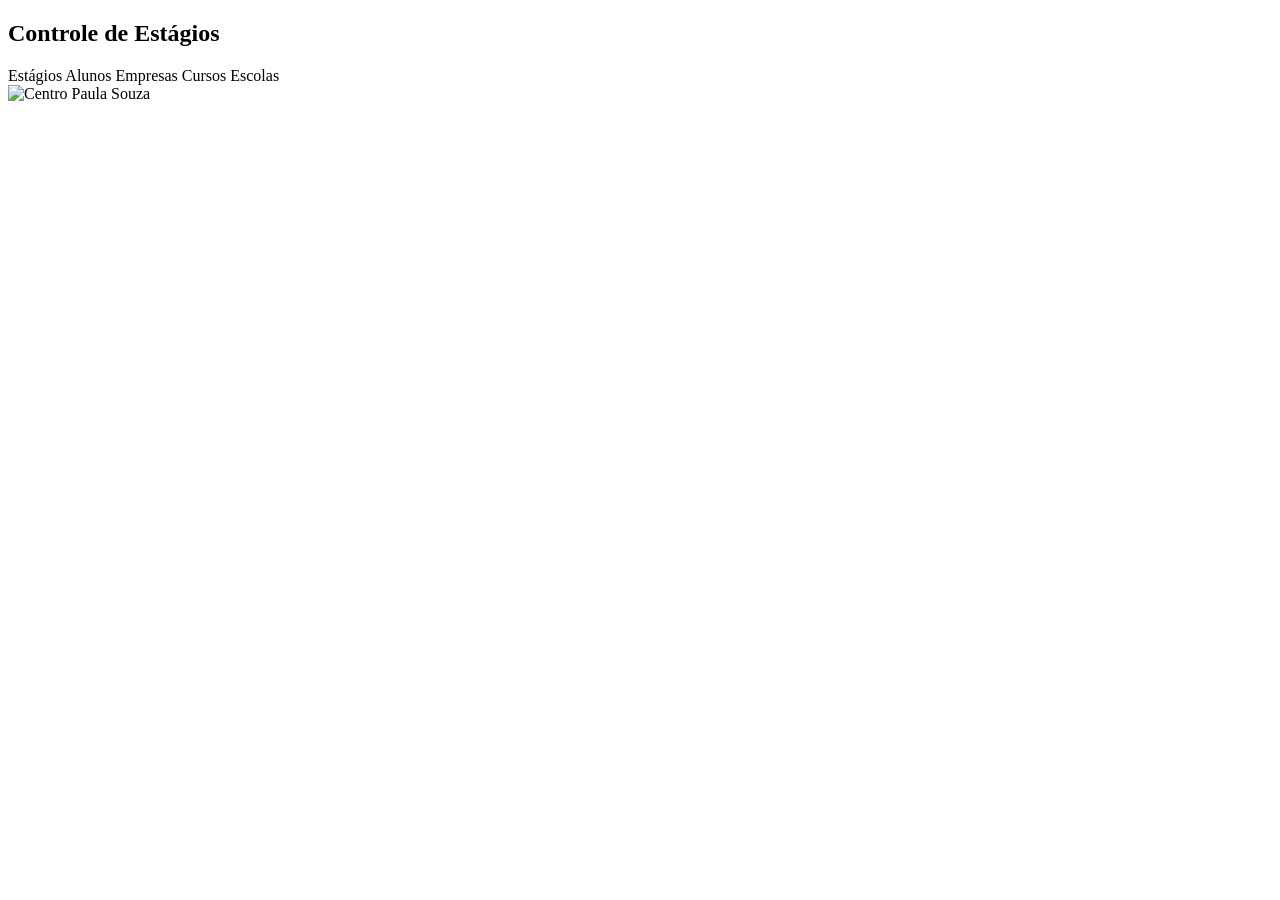
<file: src/main/resources/templates/index.html>
<!DOCTYPE html>
<html lang="pt-br" xmlns:th="http://www.thymeleaf.org">
<head th:replace="~{fragmentos/head :: head('Início')}"></head>
<body>
	<header th:replace="~{fragmentos/header :: header(activePage='home')}"></header>

	<div class="container mt-5 text-center">

		<h2 class="mb-4">Controle de Estágios</h2>

		<!-- Botões do protótipo -->
		<div class="d-flex justify-content-center flex-wrap gap-3 home-botoes">
			<a class="btn btn-outline-dark btn-lg" th:href="@{/contrato}">Estágios</a>
			<a class="btn btn-outline-dark btn-lg" th:href="@{/aluno}">Alunos</a>
			<a class="btn btn-outline-dark btn-lg" th:href="@{/empresa}">Empresas</a>
			<a class="btn btn-outline-dark btn-lg" th:href="@{/curso}">Cursos</a>
			<a class="btn btn-outline-dark btn-lg" th:href="@{/escola}">Escolas</a>
		</div>

		<!-- Logo -->
		<img th:src="@{/images/images.png}" alt="Centro Paula Souza"
			class="img-fluid mt-5" style="max-width: 260px;">
	</div>

	<div th:replace="~{fragmentos/footer :: footer}"></div>
</body>
</html>
</file>
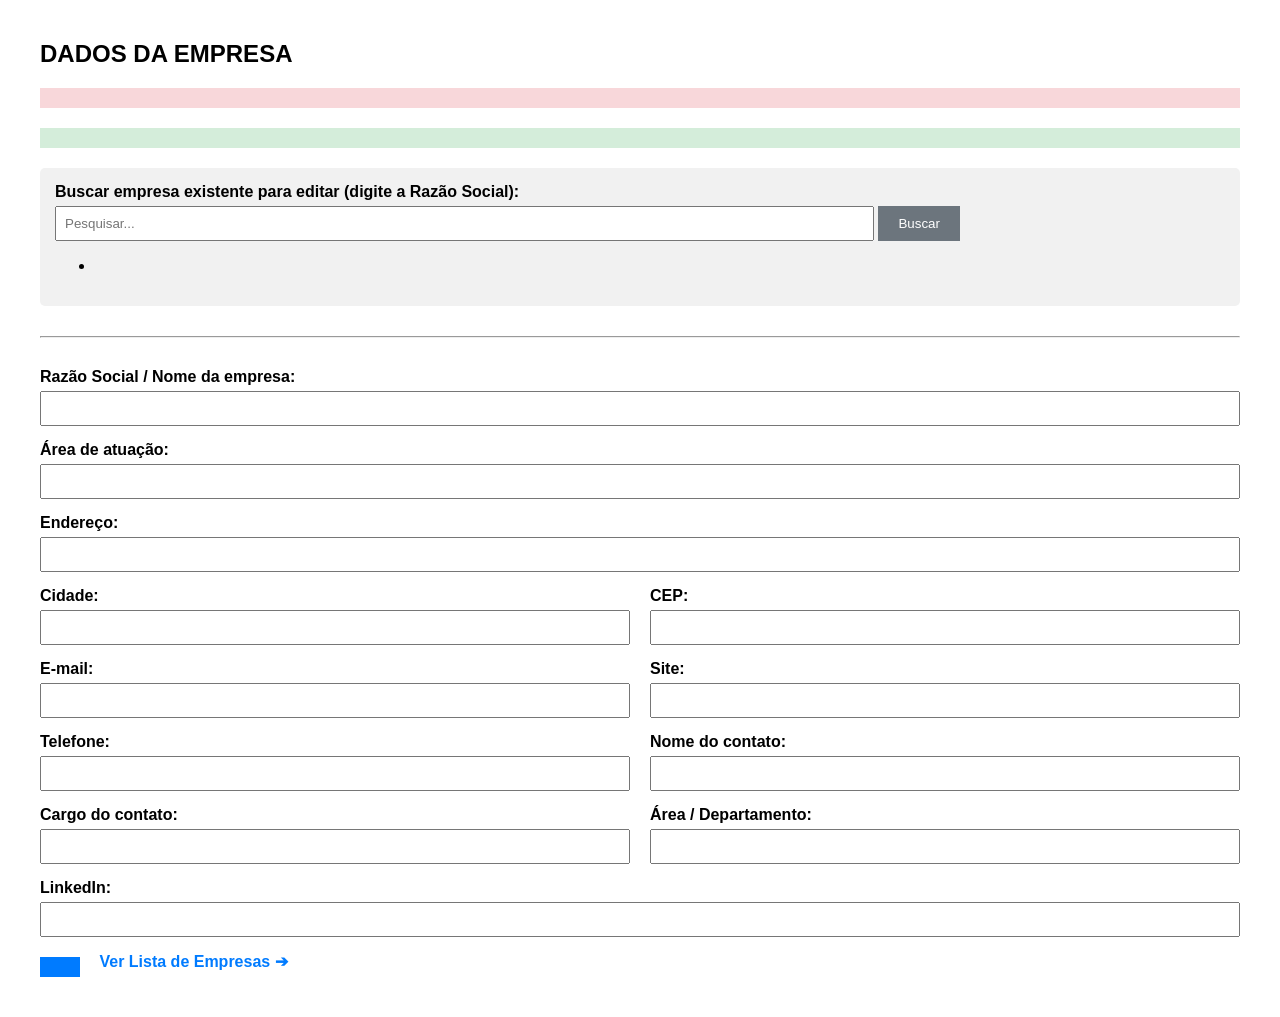
<file: form-estagio-main/target/classes/templates/empresa/formulario.html>
<!DOCTYPE html>
<html xmlns:th="http://www.thymeleaf.org">
<head>
    <meta charset="UTF-8">
    <title>Formulário de Empresa</title>
    <style>
        body { font-family: Arial, sans-serif; margin: 40px; }
        .form-group { margin-bottom: 15px; }
        label { display: block; font-weight: bold; }
        input[type="text"] { width: 100%; padding: 8px; margin-top: 5px; box-sizing: border-box; }
        button { padding: 10px 20px; background-color: #007bff; color: white; border: none; cursor: pointer; }
        .alert { padding: 10px; margin-bottom: 20px; font-weight: bold; }
        .alert-success { background-color: #d4edda; color: #155724; }
        .alert-danger { background-color: #f8d7da; color: #721c24; }
        .search-box { background: #f1f1f1; padding: 15px; margin-bottom: 20px; border-radius: 5px; }
    </style>
</head>
<body>
    <h2>DADOS DA EMPRESA</h2>

    <!-- Mensagens de Sucesso ou Erro -->
    <div th:if="${error}" class="alert alert-danger" th:text="${error}"></div>
    <div th:if="${message}" class="alert alert-success" th:text="${message}"></div>

    <!-- Mini sistema de busca (exigência da professora) -->
    <div class="search-box">
        <form th:action="@{/empresa/formulario}" method="get">
            <label>Buscar empresa existente para editar (digite a Razão Social):</label>
            <input type="text" name="termo" th:value="${termo}" placeholder="Pesquisar..." style="width: 70%; display: inline-block;"/>
            <button type="submit" style="background-color: #6c757d;">Buscar</button>
        </form>
        
        <ul th:if="${resultados != null}">
            <li th:each="res : ${resultados}">
                <a th:href="@{/empresa/formulario/{id}(id=${res.id})}" th:text="${res.razaoSocial} + ' - ' + ${res.cidade}"></a>
            </li>
        </ul>
    </div>

    <hr style="margin: 30px 0;">

    <!-- Formulário dinâmico (Salva ou Atualiza) -->
    <form th:action="${empresa.id == null ? '/empresa/salvar' : '/empresa/atualizar'}" th:object="${empresa}" method="post">
        <!-- O ID fica escondido, o sistema precisa dele para saber quem atualizar -->
        <input type="hidden" th:field="*{id}" />
        
        <div class="form-group"><label>Razão Social / Nome da empresa:</label>
            <input type="text" th:field="*{razaoSocial}" required />
            <!-- Mostra o erro do DTO aqui se a razão social for duplicada -->
            <span th:if="${#fields.hasErrors('razaoSocial')}" th:errors="*{razaoSocial}" style="color:red;"></span>
        </div>
        
        <div class="form-group"><label>Área de atuação:</label><input type="text" th:field="*{areaAtuacao}" /></div>
        <div class="form-group"><label>Endereço:</label><input type="text" th:field="*{endereco}" /></div>
        
        <div class="form-group" style="display: flex; gap: 20px;">
            <div style="flex: 1;"><label>Cidade:</label><input type="text" th:field="*{cidade}" /></div>
            <div style="flex: 1;"><label>CEP:</label><input type="text" th:field="*{cep}" /></div>
        </div>
        
        <div class="form-group" style="display: flex; gap: 20px;">
            <div style="flex: 1;"><label>E-mail:</label><input type="text" th:field="*{email}" /></div>
            <div style="flex: 1;"><label>Site:</label><input type="text" th:field="*{site}" /></div>
        </div>
        
        <div class="form-group" style="display: flex; gap: 20px;">
            <div style="flex: 1;"><label>Telefone:</label><input type="text" th:field="*{telefone}" /></div>
            <div style="flex: 1;"><label>Nome do contato:</label><input type="text" th:field="*{nomeContato}" /></div>
        </div>
        
        <div class="form-group" style="display: flex; gap: 20px;">
            <div style="flex: 1;"><label>Cargo do contato:</label><input type="text" th:field="*{cargoContrato}" /></div>
            <div style="flex: 1;"><label>Área / Departamento:</label><input type="text" th:field="*{areaDepartamento}" /></div>
        </div>
        
        <div class="form-group"><label>LinkedIn:</label><input type="text" th:field="*{linkedin}" /></div>
        
        <button type="submit" th:text="${empresa.id == null ? 'Salvar Empresa' : 'Atualizar Empresa'}"></button>
        <a th:href="@{/empresa}" style="margin-left: 15px; color: #007bff; text-decoration: none; font-weight: bold;">Ver Lista de Empresas ➔</a>
    </form>
</body>
</html>
</file>
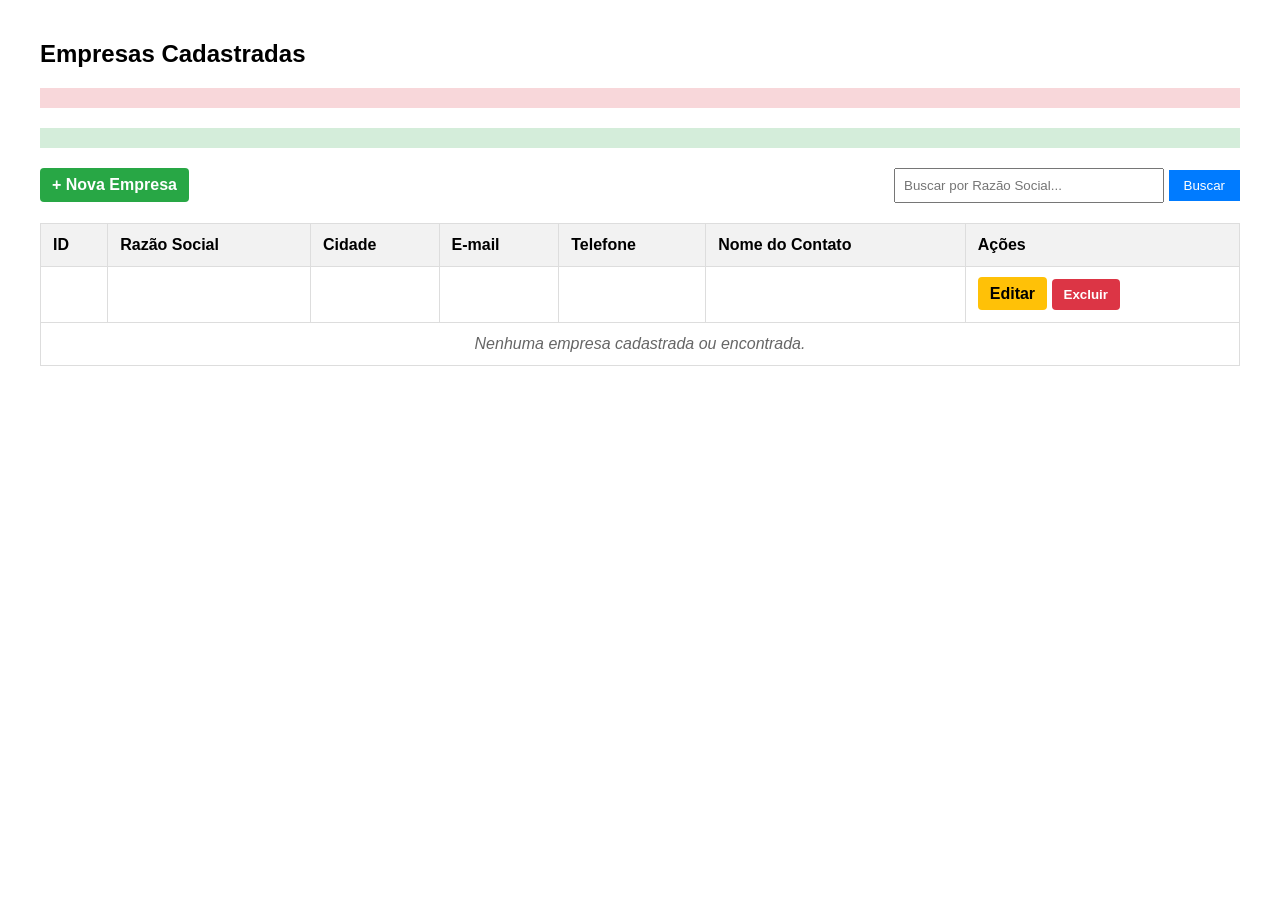
<file: form-estagio-main/target/classes/templates/empresa/listagem.html>
<!DOCTYPE html>
<html xmlns:th="http://www.thymeleaf.org">
<head>
    <meta charset="UTF-8">
    <title>Lista de Empresas</title>
    <style>
        body { font-family: Arial, sans-serif; margin: 40px; }
        table { width: 100%; border-collapse: collapse; margin-top: 20px; }
        th, td { border: 1px solid #ddd; padding: 12px; text-align: left; }
        th { background-color: #f2f2f2; }
        .btn { padding: 8px 12px; text-decoration: none; border-radius: 4px; border: none; cursor: pointer; color: white;}
        .btn-new { background-color: #28a745; display: inline-block; font-weight: bold;}
        .btn-edit { background-color: #ffc107; color: black; font-weight: bold;}
        .btn-delete { background-color: #dc3545; font-weight: bold;}
        .alert { padding: 10px; margin-bottom: 20px; font-weight: bold;}
        .alert-success { background-color: #d4edda; color: #155724; }
        .alert-danger { background-color: #f8d7da; color: #721c24; }
    </style>
</head>
<body>
    <h2>Empresas Cadastradas</h2>

    <div th:if="${error}" class="alert alert-danger" th:text="${error}"></div>
    <div th:if="${message}" class="alert alert-success" th:text="${message}"></div>

    <div style="margin-bottom: 20px; display: flex; justify-content: space-between; align-items: center;">
        <a th:href="@{/empresa/formulario}" class="btn btn-new">+ Nova Empresa</a>
        
        <form th:action="@{/empresa}" method="get">
            <input type="text" name="keyword" th:value="${keyword}" placeholder="Buscar por Razão Social..." style="padding: 8px; width: 250px;"/>
            <button type="submit" style="padding: 8px 15px; background-color: #007bff; color: white; border: none;">Buscar</button>
        </form>
    </div>

    <table>
        <thead>
            <tr>
                <th>ID</th>
                <th>Razão Social</th>
                <th>Cidade</th>
                <th>E-mail</th>
                <th>Telefone</th>
                <th>Nome do Contato</th>
                <th>Ações</th>
            </tr>
        </thead>
        <tbody>
            <!-- Este loop 'each' constrói uma linha na tabela para cada empresa do banco -->
            <tr th:each="emp : ${lista}">
                <td th:text="${emp.id}"></td>
                <td th:text="${emp.razaoSocial}"></td>
                <td th:text="${emp.cidade}"></td>
                <td th:text="${emp.email}"></td>
                <td th:text="${emp.telefone}"></td>
                <td th:text="${emp.nomeContato}"></td>
                <td>
                    <a th:href="@{/empresa/formulario/{id}(id=${emp.id})}" class="btn btn-edit">Editar</a>
                    
                    <!-- Excluir precisa de um form (POST) por segurança -->
                    <form th:action="@{/empresa/delete/{id}(id=${emp.id})}" method="post" style="display:inline;" onsubmit="return confirm('Tem certeza que deseja apagar esta empresa permanentemente?');">
                        <button type="submit" class="btn btn-delete">Excluir</button>
                    </form>
                </td>
            </tr>
            <tr th:if="${#lists.isEmpty(lista)}">
                <td colspan="7" style="text-align: center; color: #666; font-style: italic;">Nenhuma empresa cadastrada ou encontrada.</td>
            </tr>
        </tbody>
    </table>
</body>
</html>
</file>
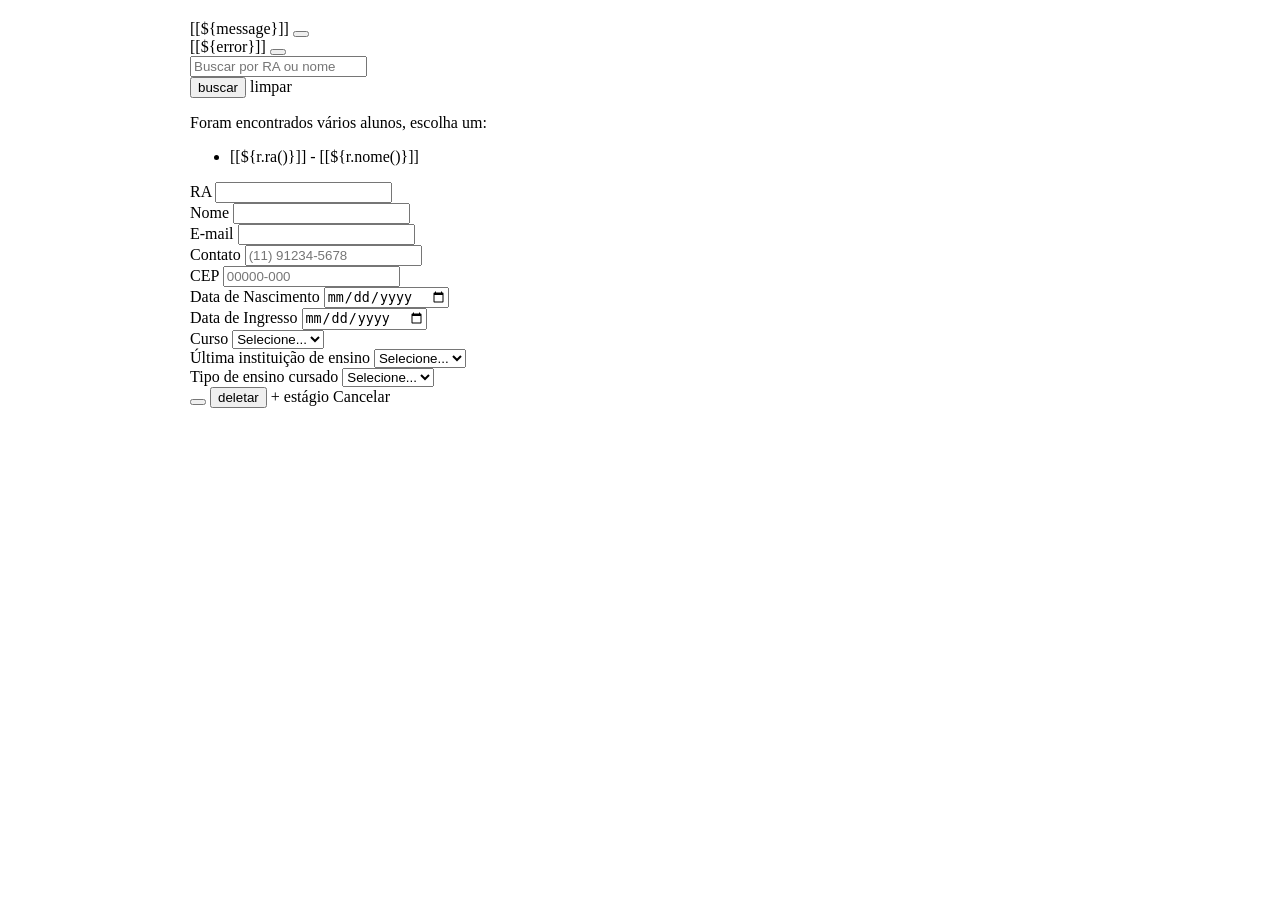
<file: src/main/resources/templates/aluno/formulario.html>
<!DOCTYPE html>
<html lang="pt-br" xmlns:th="http://www.thymeleaf.org">
<head th:replace="~{fragmentos/head :: head('Manter Aluno')}"></head>
<body>
	<header th:replace="~{fragmentos/header :: header(activePage='aluno')}"></header>

	<div class="container-fluid" style="max-width: 900px; margin: 0 auto;">
		<h2 class="text-center mt-3"
			th:text="${edicao} ? 'Editar Aluno' : 'Cadastrar Novo Aluno'"></h2>

		<div th:if="${message != null}" class="alert alert-success alert-dismissible fade show text-center" role="alert">
			[[${message}]]
			<button type="button" class="btn-close" data-bs-dismiss="alert" aria-label="Close"></button>
		</div>
		<div th:if="${error != null}" class="alert alert-danger alert-dismissible fade show text-center" role="alert">
			[[${error}]]
			<button type="button" class="btn-close" data-bs-dismiss="alert" aria-label="Close"></button>
		</div>

		<form th:action="@{/aluno/formulario}" method="get" class="row g-2 mb-4">
			<div class="col-md-8">
				<input type="search" name="termo" th:value="${termo}" class="form-control" placeholder="Buscar por RA ou nome">
			</div>
			<div class="col-md-4">
				<button type="submit" class="btn btn-secondary">buscar</button>
				<a th:href="@{/aluno/formulario}" class="btn btn-info">limpar</a>
			</div>
		</form>

		<div th:if="${resultados != null}" class="mb-4">
			<p class="mb-1">Foram encontrados vários alunos, escolha um:</p>
			<ul class="list-group">
				<li class="list-group-item" th:each="r : ${resultados}">
					<a th:href="@{'/aluno/formulario/' + ${r.id()}}">[[${r.ra()}]] - [[${r.nome()}]]</a>
				</li>
			</ul>
		</div>

		<form th:object="${aluno}" th:action="${edicao} ? @{/aluno/atualizar} : @{/aluno/salvar}"
			method="post" enctype="application/x-www-form-urlencoded">
			<input th:if="${edicao}" type="hidden" th:field="*{id}" />

			<div th:if="${#fields.hasGlobalErrors()}" class="alert alert-danger" th:errors="*{global}"></div>

			<div class="row g-3 mb-3">
				<div class="col-md-4">
					<label for="ra" class="form-label">RA</label>
					<input type="text" class="form-control" id="ra" th:field="*{ra}" th:errorclass="is-invalid">
					<div class="invalid-feedback" th:errors="*{ra}"></div>
				</div>
				<div class="col-md-8">
					<label for="nome" class="form-label">Nome</label>
					<input type="text" class="form-control" id="nome" th:field="*{nome}" th:errorclass="is-invalid">
					<div class="invalid-feedback" th:errors="*{nome}"></div>
				</div>
			</div>

			<!-- E-mail e contato: UMA vez, DENTRO do form -->
			<div class="row g-3 mb-3">
				<div class="col-md-8">
					<label for="email" class="form-label">E-mail</label>
					<input type="email" class="form-control" id="email" th:field="*{email}" th:errorclass="is-invalid">
					<div class="invalid-feedback" th:errors="*{email}"></div>
				</div>
				<div class="col-md-4">
					<label for="contato" class="form-label">Contato</label>
					<input type="text" class="form-control" id="contato" th:field="*{contato}"
						placeholder="(11) 91234-5678" th:errorclass="is-invalid">
					<div class="invalid-feedback" th:errors="*{contato}"></div>
				</div>
			</div>

			<div class="row g-3 mb-3">
				<div class="col-md-4">
					<label for="cep" class="form-label">CEP</label>
					<input type="text" class="form-control" id="cep" th:field="*{cep}" placeholder="00000-000" th:errorclass="is-invalid">
					<div class="invalid-feedback" th:errors="*{cep}"></div>
				</div>
				<div class="col-md-4">
					<label for="dataNascimento" class="form-label">Data de Nascimento</label>
					<input type="date" class="form-control" id="dataNascimento" th:field="*{dataNascimento}" th:errorclass="is-invalid">
					<div class="invalid-feedback" th:errors="*{dataNascimento}"></div>
				</div>
				<div class="col-md-4">
					<label for="dataIngresso" class="form-label">Data de Ingresso</label>
					<input type="date" class="form-control" id="dataIngresso" th:field="*{dataIngresso}" th:errorclass="is-invalid">
					<div class="invalid-feedback" th:errors="*{dataIngresso}"></div>
				</div>
			</div>

			<div class="row g-3 mb-3">
				<div class="col-md-12">
					<label for="idCurso" class="form-label">Curso</label>
					<select class="form-select" id="idCurso" th:field="*{idCurso}" th:errorclass="is-invalid">
						<option value="">Selecione...</option>
						<option th:each="c : ${cursos}" th:value="${c.id()}" th:text="${c.nome()}"></option>
					</select>
					<div class="invalid-feedback" th:errors="*{idCurso}"></div>
				</div>
			</div>

			<div class="row g-3 mb-4">
				<div class="col-md-6">
					<label for="idEscola" class="form-label">Última instituição de ensino</label>
					<select class="form-select" id="idEscola" th:field="*{idEscola}" th:errorclass="is-invalid">
						<option value="">Selecione...</option>
						<option th:each="e : ${escolas}" th:value="${e.id()}" th:text="${e.nome()}"></option>
					</select>
					<div class="invalid-feedback" th:errors="*{idEscola}"></div>
				</div>
				<div class="col-md-6">
					<label for="tipoEnsino" class="form-label">Tipo de ensino cursado</label>
					<select class="form-select" id="tipoEnsino" th:field="*{tipoEnsino}" th:errorclass="is-invalid">
						<option value="">Selecione...</option>
						<option th:each="t : ${tiposEnsino}" th:value="${t}" th:text="${t.descricao}"></option>
					</select>
					<div class="invalid-feedback" th:errors="*{tipoEnsino}"></div>
				</div>
			</div>

			<div class="text-center">
				<button type="submit" class="btn btn-primary me-2" th:text="${edicao} ? 'atualizar' : 'salvar'"></button>
				<button type="submit" th:if="${edicao}"
					th:formaction="@{/aluno/delete/{id}(id=*{id})}"
					onclick="return confirm('Deseja realmente excluir este aluno?')"
					class="btn btn-danger me-2">deletar</button>
				<a th:if="${edicao}" th:href="@{/contrato/formulario}" class="btn btn-outline-secondary me-2">+ estágio</a>
				<a th:href="@{/aluno}" class="btn btn-secondary">Cancelar</a>
			</div>
		</form>
	</div>

	<div th:replace="~{fragmentos/footer :: footer}"></div>
</body>
</html>
</file>
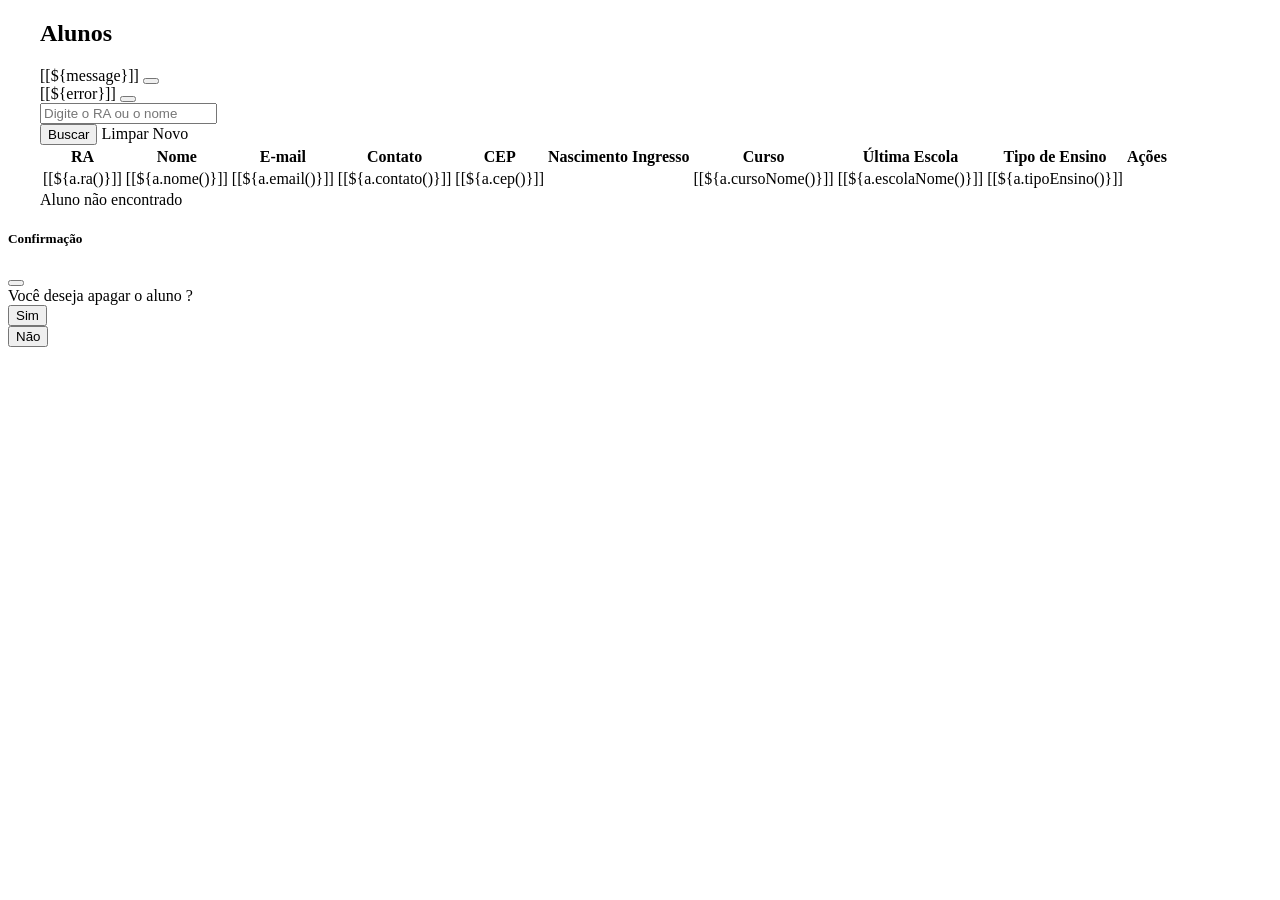
<file: src/main/resources/templates/aluno/listagem.html>
<!DOCTYPE html>
<html lang="pt-br" xmlns:th="http://www.thymeleaf.org">
<head th:replace="~{fragmentos/head :: head('Listagem Alunos')}"></head>
<body>
	<header th:replace="~{fragmentos/header :: header(activePage='aluno')}"></header>

	<div class="container-fluid" style="max-width: 1200px; margin: 0 auto;">
		<h2 class="text-center mt-3">Alunos</h2>

		<div th:if="${message != null}" class="alert alert-success alert-dismissible fade show text-center" role="alert">
			[[${message}]]
			<button type="button" class="btn-close" data-bs-dismiss="alert" aria-label="Close"></button>
		</div>
		<div th:if="${error != null}" class="alert alert-danger alert-dismissible fade show text-center" role="alert">
			[[${error}]]
			<button type="button" class="btn-close" data-bs-dismiss="alert" aria-label="Close"></button>
		</div>

		<!-- Busca -->
		<div class="my-3">
			<form th:action="@{/aluno}">
				<div class="row g-2">
					<div class="col-md-6">
						<input id="keyword" type="search" name="keyword" th:value="${keyword}" required
							class="form-control" placeholder="Digite o RA ou o nome">
					</div>
					<div class="col-md-6">
						<button type="submit" class="btn btn-secondary">Buscar</button>
						<a th:href="@{/aluno}" class="btn btn-info">Limpar</a>
						<a th:href="@{/aluno/formulario}" class="btn btn-primary">Novo</a>
					</div>
				</div>
			</form>
		</div>

		<!-- Tabela -->
		<div th:if="${lista.size() > 0}" class="table-responsive">
			<table class="table table-hover">
				<thead class="table-light">
					<tr>
						<th scope="col">RA</th>
						<th scope="col">Nome</th>
						<th scope="col">E-mail</th>
						<th scope="col">Contato</th>
						<th scope="col">CEP</th>
						<th scope="col">Nascimento</th>
						<th scope="col">Ingresso</th>
						<th scope="col">Curso</th>
						<th scope="col">Última Escola</th>
						<th scope="col">Tipo de Ensino</th>
						<th scope="col">Ações</th>
					</tr>
				</thead>
				<tbody>
					<tr th:each="a : ${lista}">
						<td>[[${a.ra()}]]</td>
						<td>[[${a.nome()}]]</td>
						<td>[[${a.email()}]]</td>
						<td>[[${a.contato()}]]</td>
						<td>[[${a.cep()}]]</td>
						<td th:text="${#temporals.format(a.dataNascimento(), 'dd/MM/yyyy')}"></td>
						<td th:text="${#temporals.format(a.dataIngresso(), 'dd/MM/yyyy')}"></td>
						<td>[[${a.cursoNome()}]]</td>
						<td>[[${a.escolaNome()}]]</td>
						<td>[[${a.tipoEnsino()}]]</td>
						<td>
							<a th:href="@{'/aluno/formulario/' + ${a.id()}}" title="Editar o aluno"
								class="fa-regular fa-pen-to-square icon-dark"></a> &nbsp;
							<a th:href="@{'/aluno/delete/' + ${a.id()}}" th:data-nome="${a.nome()}"
								title="Apague este aluno"
								class="fa-regular fa-trash-can icon-dark btn-delete"></a>
						</td>
					</tr>
				</tbody>
			</table>
		</div>

		<div th:unless="${lista.size() > 0}">
			<span>Aluno não encontrado</span>
		</div>
	</div>

	<!-- Modal de confirmação -->
	<div class="modal fade text-center" id="confirmModal" tabindex="-1">
		<div class="modal-dialog">
			<div class="modal-content">
				<div class="modal-header">
					<h5 class="modal-title">Confirmação</h5>
					<button type="button" class="btn-close" data-bs-dismiss="modal" aria-label="Close"></button>
				</div>
				<div class="modal-body">
					Você deseja apagar o aluno <strong id="confirmNome"></strong>?
				</div>
				<div class="modal-footer justify-content-center">
					<form id="formDelete" method="post">
						<button type="submit" class="btn btn-danger">Sim</button>
					</form>
					<button type="button" class="btn btn-secondary" data-bs-dismiss="modal">Não</button>
				</div>
			</div>
		</div>
	</div>

	<div th:replace="~{fragmentos/footer :: footer}"></div>

	<script>
		document.addEventListener('DOMContentLoaded', function () {
			const modal = new bootstrap.Modal(document.getElementById('confirmModal'));
			document.querySelectorAll('.btn-delete').forEach(function (link) {
				link.addEventListener('click', function (e) {
					e.preventDefault();
					document.getElementById('confirmNome').textContent = link.dataset.nome;
					document.getElementById('formDelete').action = link.getAttribute('href'); // POST /aluno/delete/{id}
					modal.show();
				});
			});
		});
	</script>
</body>
</html>
</file>
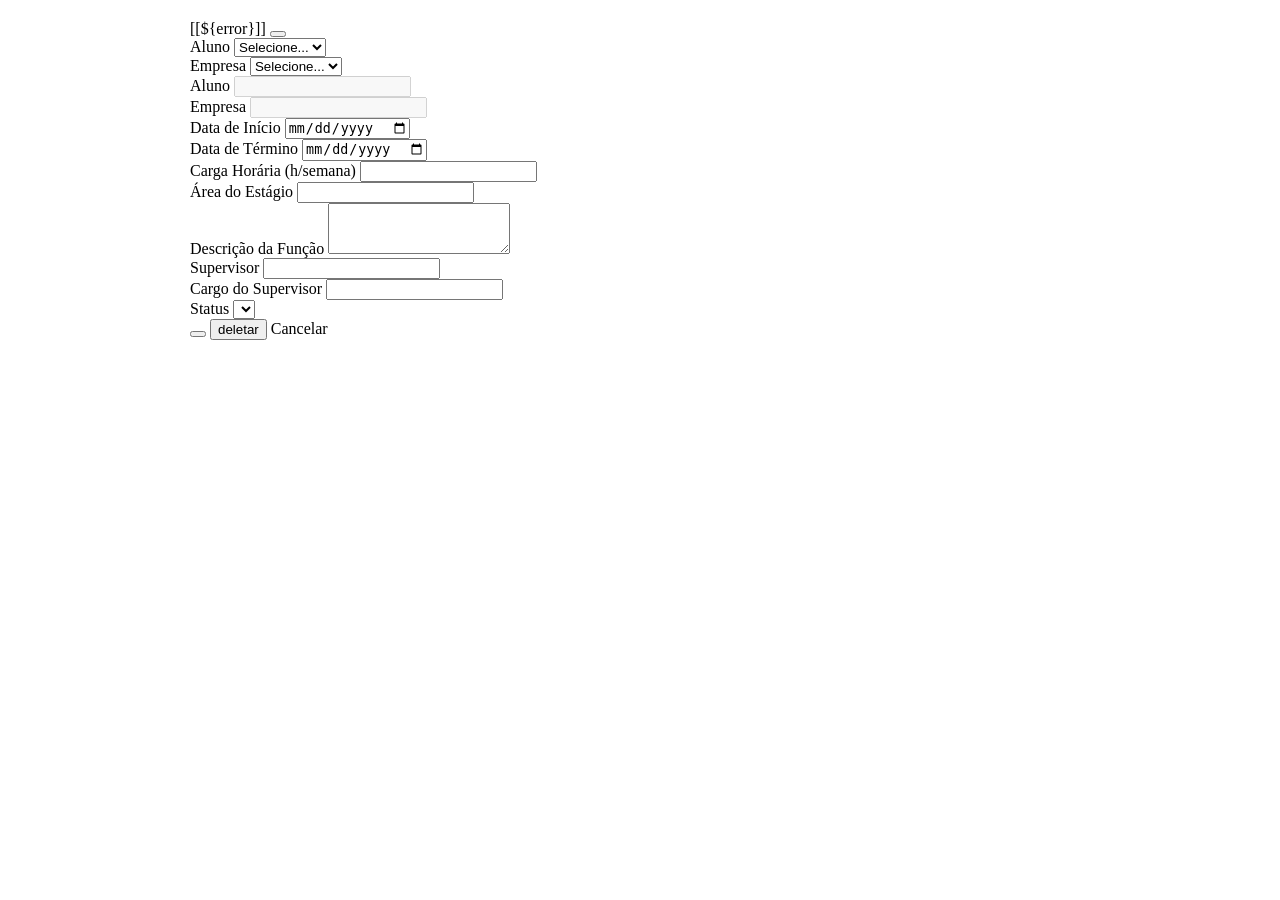
<file: src/main/resources/templates/contrato/formulario.html>
<!DOCTYPE html>
<html lang="pt-br" xmlns:th="http://www.thymeleaf.org">
<head th:replace="~{fragmentos/head :: head('Manter Contrato')}"></head>
<body>
	<header th:replace="~{fragmentos/header :: header(activePage='contrato')}"></header>

	<div class="container-fluid" style="max-width: 900px; margin: 0 auto;">
		<h2 class="text-center mt-3" th:text="${edicao} ? 'Editar Contrato' : 'Cadastrar Novo Contrato'"></h2>

		<div th:if="${error != null}" class="alert alert-danger alert-dismissible fade show text-center" role="alert">
			[[${error}]]
			<button type="button" class="btn-close" data-bs-dismiss="alert" aria-label="Close"></button>
		</div>

		<form th:object="${contrato}" th:action="${edicao} ? @{/contrato/atualizar} : @{/contrato/salvar}"
			method="post" enctype="application/x-www-form-urlencoded">

			<div th:if="${#fields.hasGlobalErrors()}" class="alert alert-danger" th:errors="*{global}"></div>

			<!-- Cadastro: escolhe aluno e empresa -->
			<div th:unless="${edicao}" class="row g-3 mb-3">
				<div class="col-md-6">
					<label for="idAluno" class="form-label">Aluno</label>
					<select class="form-select" id="idAluno" th:field="*{idAluno}" th:errorclass="is-invalid">
						<option value="">Selecione...</option>
						<option th:each="a : ${alunos}" th:value="${a.id()}" th:text="${a.ra() + ' - ' + a.nome()}"></option>
					</select>
					<div class="invalid-feedback" th:errors="*{idAluno}"></div>
				</div>
				<div class="col-md-6">
					<label for="idEmpresa" class="form-label">Empresa</label>
					<select class="form-select" id="idEmpresa" th:field="*{idEmpresa}" th:errorclass="is-invalid">
						<option value="">Selecione...</option>
						<option th:each="e : ${empresas}" th:value="${e.id()}" th:text="${e.razaoSocial()}"></option>
					</select>
					<div class="invalid-feedback" th:errors="*{idEmpresa}"></div>
				</div>
			</div>

			<!-- Edição: aluno e empresa não mudam -->
			<div th:if="${edicao}">
				<input type="hidden" th:field="*{id}" />
				<div class="row g-3 mb-3">
					<div class="col-md-6">
						<label class="form-label">Aluno</label>
						<input type="text" class="form-control" th:value="${contratoAtual.nomeAluno()}" disabled>
					</div>
					<div class="col-md-6">
						<label class="form-label">Empresa</label>
						<input type="text" class="form-control" th:value="${contratoAtual.nomeEmpresa()}" disabled>
					</div>
				</div>
			</div>

			<div class="row g-3 mb-3">
				<div class="col-md-4">
					<label for="dataInicio" class="form-label">Data de Início</label>
					<input type="date" class="form-control" id="dataInicio" th:field="*{dataInicio}" th:errorclass="is-invalid">
					<div class="invalid-feedback" th:errors="*{dataInicio}"></div>
				</div>
				<div class="col-md-4">
					<label for="dataFim" class="form-label">Data de Término</label>
					<input type="date" class="form-control" id="dataFim" th:field="*{dataFim}" th:errorclass="is-invalid">
					<div class="invalid-feedback" th:errors="*{dataFim}"></div>
				</div>
				<div class="col-md-4">
					<label for="cargaHoraria" class="form-label">Carga Horária (h/semana)</label>
					<input type="number" min="1" class="form-control" id="cargaHoraria" th:field="*{cargaHoraria}" th:errorclass="is-invalid">
					<div class="invalid-feedback" th:errors="*{cargaHoraria}"></div>
				</div>
			</div>

			<div class="row g-3 mb-3">
				<div class="col-md-12">
					<label for="areaEstagio" class="form-label">Área do Estágio</label>
					<input type="text" class="form-control" id="areaEstagio" th:field="*{areaEstagio}" th:errorclass="is-invalid">
					<div class="invalid-feedback" th:errors="*{areaEstagio}"></div>
				</div>
			</div>

			<div class="row g-3 mb-3">
				<div class="col-md-12">
					<label for="descFuncao" class="form-label">Descrição da Função</label>
					<textarea class="form-control" id="descFuncao" rows="3" th:field="*{descFuncao}"></textarea>
				</div>
			</div>

			<div class="row g-3 mb-3">
				<div class="col-md-6">
					<label for="supervisor" class="form-label">Supervisor</label>
					<input type="text" class="form-control" id="supervisor" th:field="*{supervisor}" th:errorclass="is-invalid">
					<div class="invalid-feedback" th:errors="*{supervisor}"></div>
				</div>
				<div class="col-md-6">
					<label for="cargoSupervisor" class="form-label">Cargo do Supervisor</label>
					<input type="text" class="form-control" id="cargoSupervisor" th:field="*{cargoSupervisor}" th:errorclass="is-invalid">
					<div class="invalid-feedback" th:errors="*{cargoSupervisor}"></div>
				</div>
			</div>

			<!-- Status só pode ser alterado na edição; no cadastro todo contrato nasce EM_ANALISE -->
			<div th:if="${edicao}" class="row g-3 mb-4">
				<div class="col-md-6">
					<label for="status" class="form-label">Status</label>
					<select class="form-select" id="status" th:field="*{status}" th:errorclass="is-invalid">
						<option th:each="s : ${statusOpcoes}" th:value="${s}" th:text="${s.descricao}"></option>
					</select>
					<div class="invalid-feedback" th:errors="*{status}"></div>
				</div>
			</div>

			<div class="text-center">
				<button type="submit" class="btn btn-primary me-2" th:text="${edicao} ? 'atualizar' : 'salvar'"></button>
				<button type="submit" th:if="${edicao}"
					th:formaction="@{/contrato/delete/{id}(id=*{id})}"
					onclick="return confirm('Deseja realmente excluir este contrato?')"
					class="btn btn-danger me-2">deletar</button>
				<a th:href="@{/contrato}" class="btn btn-secondary">Cancelar</a>
			</div>
		</form>
	</div>

	<div th:replace="~{fragmentos/footer :: footer}"></div>
</body>
</html>
</file>
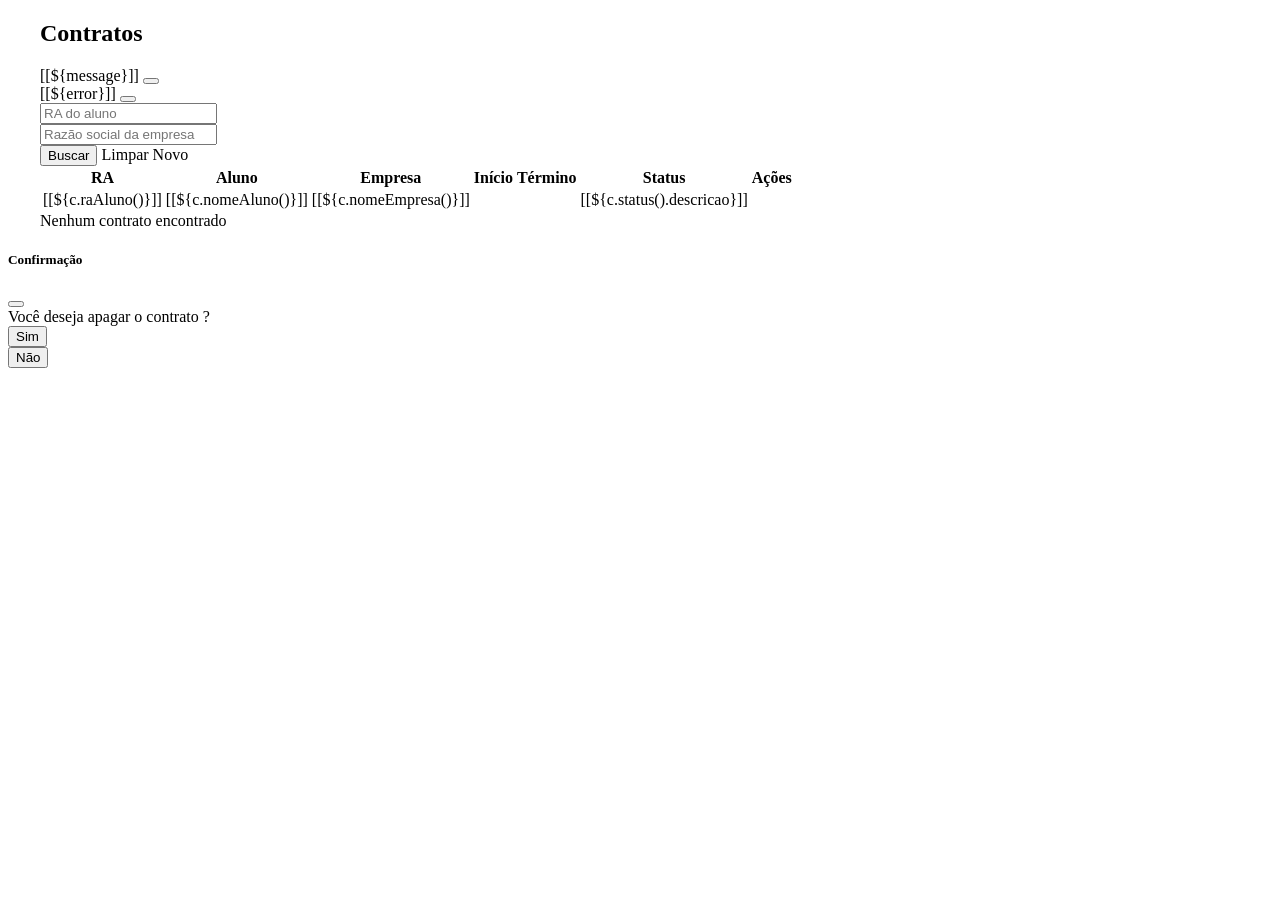
<file: src/main/resources/templates/contrato/listagem.html>
<!DOCTYPE html>
<html lang="pt-br" xmlns:th="http://www.thymeleaf.org">
<head th:replace="~{fragmentos/head :: head('Listagem Contratos')}"></head>
<body>
	<header th:replace="~{fragmentos/header :: header(activePage='contrato')}"></header>

	<div class="container-fluid" style="max-width: 1200px; margin: 0 auto;">
		<h2 class="text-center mt-3">Contratos</h2>

		<div th:if="${message != null}" class="alert alert-success alert-dismissible fade show text-center" role="alert">
			[[${message}]]
			<button type="button" class="btn-close" data-bs-dismiss="alert" aria-label="Close"></button>
		</div>
		<div th:if="${error != null}" class="alert alert-danger alert-dismissible fade show text-center" role="alert">
			[[${error}]]
			<button type="button" class="btn-close" data-bs-dismiss="alert" aria-label="Close"></button>
		</div>

		<!-- Busca -->
		<div class="my-3">
			<form th:action="@{/contrato}">
				<div class="row g-2">
					<div class="col-md-3">
						<input id="ra" type="search" name="ra" th:value="${ra}"
							class="form-control" placeholder="RA do aluno">
					</div>
					<div class="col-md-4">
						<input id="razaoSocial" type="search" name="razaoSocial" th:value="${razaoSocial}"
							class="form-control" placeholder="Razão social da empresa">
					</div>
					<div class="col-md-5">
						<button type="submit" class="btn btn-secondary">Buscar</button>
						<a th:href="@{/contrato}" class="btn btn-info">Limpar</a>
						<a th:href="@{/contrato/formulario}" class="btn btn-primary">Novo</a>
					</div>
				</div>
			</form>
		</div>

		<!-- Tabela -->
		<div th:if="${lista.size() > 0}" class="table-responsive">
			<table class="table table-hover">
				<thead class="table-light">
					<tr>
						<th scope="col">RA</th>
						<th scope="col">Aluno</th>
						<th scope="col">Empresa</th>
						<th scope="col">Início</th>
						<th scope="col">Término</th>
						<th scope="col">Status</th>
						<th scope="col">Ações</th>
					</tr>
				</thead>
				<tbody>
					<tr th:each="c : ${lista}">
						<td>[[${c.raAluno()}]]</td>
						<td>[[${c.nomeAluno()}]]</td>
						<td>[[${c.nomeEmpresa()}]]</td>
						<td th:text="${#temporals.format(c.dataInicio(), 'dd/MM/yyyy')}"></td>
						<td th:text="${#temporals.format(c.dataFim(), 'dd/MM/yyyy')}"></td>
						<td>[[${c.status().descricao}]]</td>
						<td>
							<a th:href="@{'/contrato/formulario/' + ${c.id()}}" title="Editar o contrato"
								class="fa-regular fa-pen-to-square icon-dark"></a> &nbsp;
							<a th:href="@{'/contrato/delete/' + ${c.id()}}"
								th:data-nome="${c.nomeAluno() + ' / ' + c.nomeEmpresa()}"
								title="Apague este contrato"
								class="fa-regular fa-trash-can icon-dark btn-delete"></a>
						</td>
					</tr>
				</tbody>
			</table>
		</div>

		<div th:unless="${lista.size() > 0}">
			<span>Nenhum contrato encontrado</span>
		</div>
	</div>

	<!-- Modal de confirmação -->
	<div class="modal fade text-center" id="confirmModal" tabindex="-1">
		<div class="modal-dialog">
			<div class="modal-content">
				<div class="modal-header">
					<h5 class="modal-title">Confirmação</h5>
					<button type="button" class="btn-close" data-bs-dismiss="modal" aria-label="Close"></button>
				</div>
				<div class="modal-body">
					Você deseja apagar o contrato <strong id="confirmNome"></strong>?
				</div>
				<div class="modal-footer justify-content-center">
					<form id="formDelete" method="post">
						<button type="submit" class="btn btn-danger">Sim</button>
					</form>
					<button type="button" class="btn btn-secondary" data-bs-dismiss="modal">Não</button>
				</div>
			</div>
		</div>
	</div>

	<div th:replace="~{fragmentos/footer :: footer}"></div>

	<script>
		document.addEventListener('DOMContentLoaded', function () {
			const modal = new bootstrap.Modal(document.getElementById('confirmModal'));
			document.querySelectorAll('.btn-delete').forEach(function (link) {
				link.addEventListener('click', function (e) {
					e.preventDefault();
					document.getElementById('confirmNome').textContent = link.dataset.nome;
					document.getElementById('formDelete').action = link.getAttribute('href'); // POST /contrato/delete/{id}
					modal.show();
				});
			});
		});
	</script>
</body>
</html>
</file>
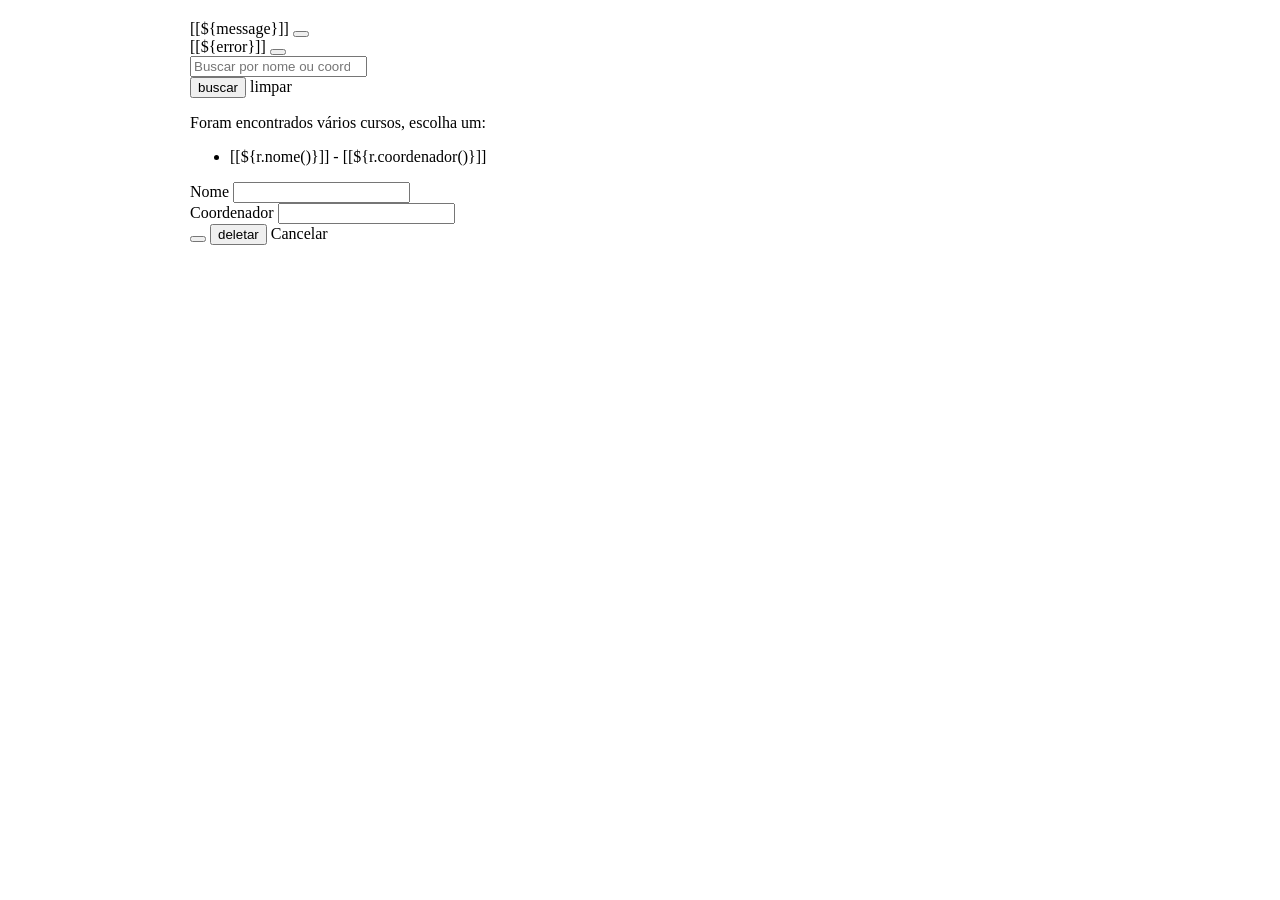
<file: src/main/resources/templates/curso/formulario.html>
<!DOCTYPE html>
<html lang="pt-br" xmlns:th="http://www.thymeleaf.org">
<head th:replace="~{fragmentos/head :: head('Manter Curso')}"></head>
<body>
	<header th:replace="~{fragmentos/header :: header(activePage='curso')}"></header>

	<div class="container-fluid" style="max-width: 900px; margin: 0 auto;">
		<h2 class="text-center mt-3"
			th:text="${edicao} ? 'Editar Curso' : 'Cadastrar Novo Curso'"></h2>

		<div th:if="${message != null}" class="alert alert-success alert-dismissible fade show text-center" role="alert">
			[[${message}]]
			<button type="button" class="btn-close" data-bs-dismiss="alert" aria-label="Close"></button>
		</div>
		<div th:if="${error != null}" class="alert alert-danger alert-dismissible fade show text-center" role="alert">
			[[${error}]]
			<button type="button" class="btn-close" data-bs-dismiss="alert" aria-label="Close"></button>
		</div>

		<!-- BUSCAR (protótipo) -->
		<form th:action="@{/curso/formulario}" method="get" class="row g-2 mb-4">
			<div class="col-md-8">
				<input type="search" name="termo" th:value="${termo}" class="form-control" placeholder="Buscar por nome ou coordenador">
			</div>
			<div class="col-md-4">
				<button type="submit" class="btn btn-secondary">buscar</button>
				<a th:href="@{/curso/formulario}" class="btn btn-info">limpar</a>
			</div>
		</form>

		<div th:if="${resultados != null}" class="mb-4">
			<p class="mb-1">Foram encontrados vários cursos, escolha um:</p>
			<ul class="list-group">
				<li class="list-group-item" th:each="r : ${resultados}">
					<a th:href="@{'/curso/formulario/' + ${r.id()}}">[[${r.nome()}]] - [[${r.coordenador()}]]</a>
				</li>
			</ul>
		</div>

		<!-- FORMULÁRIO -->
		<form th:object="${curso}" th:action="${edicao} ? @{/curso/atualizar} : @{/curso/salvar}"
			method="post" enctype="application/x-www-form-urlencoded">
			<input th:if="${edicao}" type="hidden" th:field="*{id}" />

			<div th:if="${#fields.hasGlobalErrors()}" class="alert alert-danger" th:errors="*{global}"></div>

			<div class="row g-3 mb-3">
				<div class="col-md-12">
					<label for="nome" class="form-label">Nome</label>
					<input type="text" class="form-control" id="nome" th:field="*{nome}" th:errorclass="is-invalid">
					<div class="invalid-feedback" th:errors="*{nome}"></div>
				</div>
			</div>

			<div class="row g-3 mb-4">
				<div class="col-md-12">
					<label for="coordenador" class="form-label">Coordenador</label>
					<input type="text" class="form-control" id="coordenador" th:field="*{coordenador}" th:errorclass="is-invalid">
					<div class="invalid-feedback" th:errors="*{coordenador}"></div>
				</div>
			</div>

			<div class="text-center">
				<button type="submit" class="btn btn-primary me-2" th:text="${edicao} ? 'atualizar' : 'salvar'"></button>
				<button type="submit" th:if="${edicao}"
					th:formaction="@{/curso/delete/{id}(id=*{id})}"
					onclick="return confirm('Deseja realmente excluir este curso?')"
					class="btn btn-danger me-2">deletar</button>
				<a th:href="@{/curso}" class="btn btn-secondary">Cancelar</a>
			</div>
		</form>
	</div>

	<div th:replace="~{fragmentos/footer :: footer}"></div>
</body>
</html>
</file>
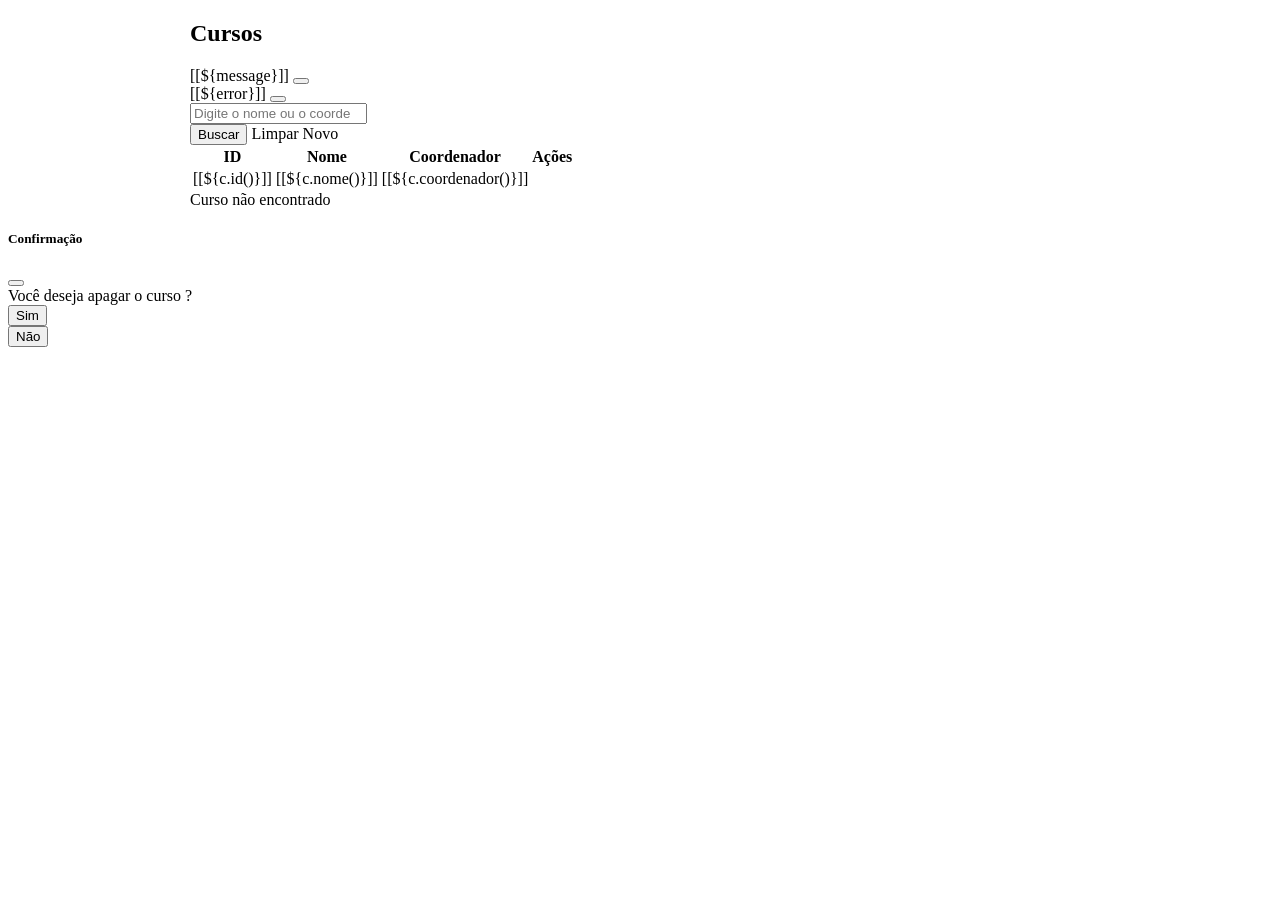
<file: src/main/resources/templates/curso/listagem.html>
<!DOCTYPE html>
<html lang="pt-br" xmlns:th="http://www.thymeleaf.org">
<head th:replace="~{fragmentos/head :: head('Listagem Cursos')}"></head>
<body>
	<header th:replace="~{fragmentos/header :: header(activePage='curso')}"></header>

	<div class="container-fluid" style="max-width: 900px; margin: 0 auto;">
		<h2 class="text-center mt-3">Cursos</h2>

		<div th:if="${message != null}" class="alert alert-success alert-dismissible fade show text-center" role="alert">
			[[${message}]]
			<button type="button" class="btn-close" data-bs-dismiss="alert" aria-label="Close"></button>
		</div>
		<div th:if="${error != null}" class="alert alert-danger alert-dismissible fade show text-center" role="alert">
			[[${error}]]
			<button type="button" class="btn-close" data-bs-dismiss="alert" aria-label="Close"></button>
		</div>

		<!-- Busca -->
		<div class="my-3">
			<form th:action="@{/curso}">
				<div class="row g-2">
					<div class="col-md-6">
						<input id="keyword" type="search" name="keyword" th:value="${keyword}" required
							class="form-control" placeholder="Digite o nome ou o coordenador">
					</div>
					<div class="col-md-6">
						<button type="submit" class="btn btn-secondary">Buscar</button>
						<a th:href="@{/curso}" class="btn btn-info">Limpar</a>
						<a th:href="@{/curso/formulario}" class="btn btn-primary">Novo</a>
					</div>
				</div>
			</form>
		</div>

		<div th:if="${lista.size() > 0}">
			<table class="table table-hover table-responsive-xl">
				<thead class="table-light">
					<tr>
						<th scope="col">ID</th>
						<th scope="col">Nome</th>
						<th scope="col">Coordenador</th>
						<th scope="col">Ações</th>
					</tr>
				</thead>
				<tbody>
					<tr th:each="c : ${lista}">
						<td>[[${c.id()}]]</td>
						<td>[[${c.nome()}]]</td>
						<td>[[${c.coordenador()}]]</td>
						<td>
							<a th:href="@{'/curso/formulario/' + ${c.id()}}" title="Editar o curso"
								class="fa-regular fa-pen-to-square icon-dark"></a> &nbsp;
							<a th:href="@{'/curso/delete/' + ${c.id()}}" th:data-nome="${c.nome()}"
								title="Apague este curso"
								class="fa-regular fa-trash-can icon-dark btn-delete"></a>
						</td>
					</tr>
				</tbody>
			</table>
		</div>

		<div th:unless="${lista.size() > 0}">
			<span>Curso não encontrado</span>
		</div>
	</div>

	<!-- Modal de confirmação -->
	<div class="modal fade text-center" id="confirmModal" tabindex="-1">
		<div class="modal-dialog">
			<div class="modal-content">
				<div class="modal-header">
					<h5 class="modal-title">Confirmação</h5>
					<button type="button" class="btn-close" data-bs-dismiss="modal" aria-label="Close"></button>
				</div>
				<div class="modal-body">
					Você deseja apagar o curso <strong id="confirmNome"></strong>?
				</div>
				<div class="modal-footer justify-content-center">
					<form id="formDelete" method="post">
						<button type="submit" class="btn btn-danger">Sim</button>
					</form>
					<button type="button" class="btn btn-secondary" data-bs-dismiss="modal">Não</button>
				</div>
			</div>
		</div>
	</div>

	<div th:replace="~{fragmentos/footer :: footer}"></div>

	<script>
		document.addEventListener('DOMContentLoaded', function () {
			const modal = new bootstrap.Modal(document.getElementById('confirmModal'));
			document.querySelectorAll('.btn-delete').forEach(function (link) {
				link.addEventListener('click', function (e) {
					e.preventDefault();
					document.getElementById('confirmNome').textContent = link.dataset.nome;
					document.getElementById('formDelete').action = link.getAttribute('href'); // POST /curso/delete/{id}
					modal.show();
				});
			});
		});
	</script>
</body>
</html>
</file>
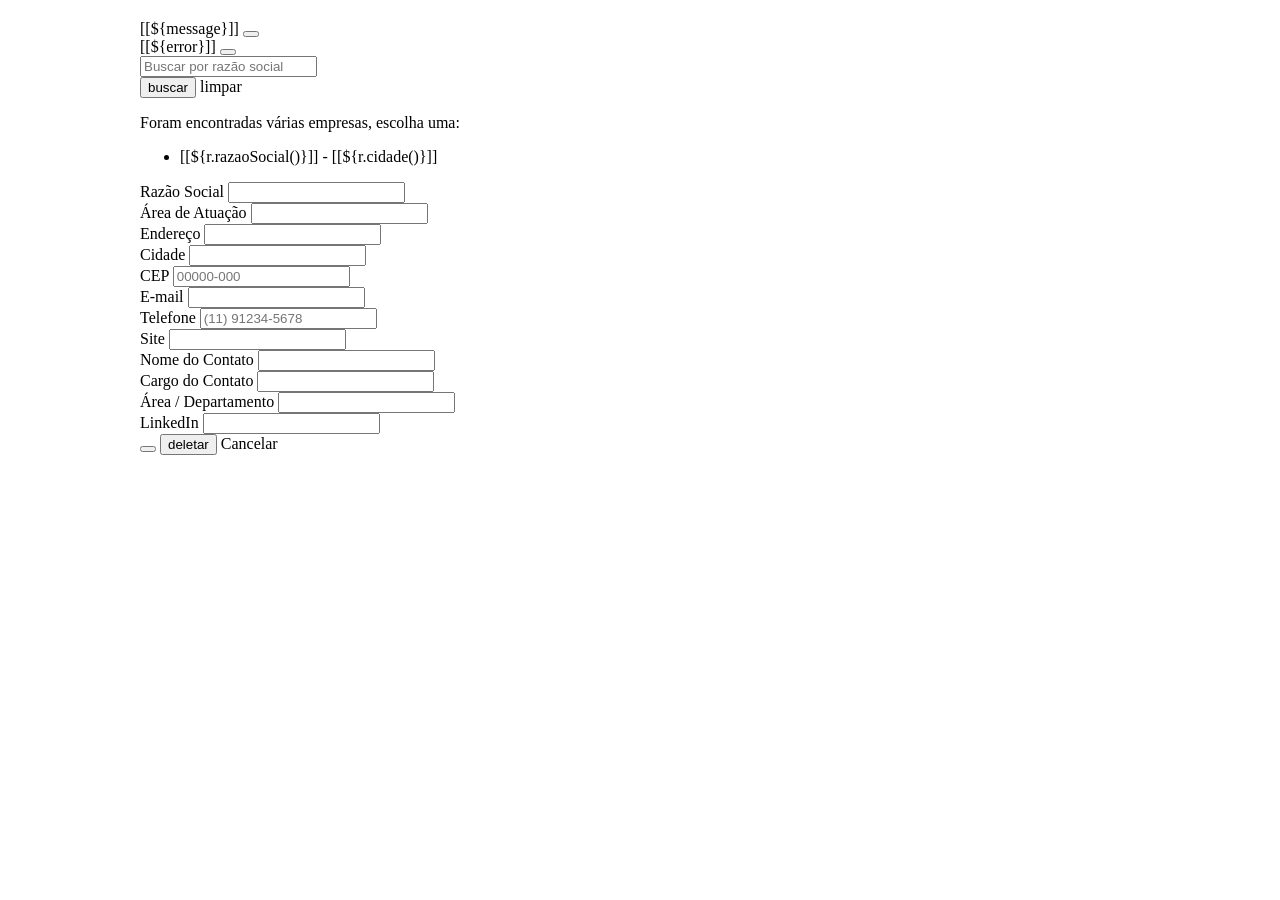
<file: src/main/resources/templates/empresa/formulario.html>
<!DOCTYPE html>
<html lang="pt-br" xmlns:th="http://www.thymeleaf.org">
<head th:replace="~{fragmentos/head :: head('Manter Empresa')}"></head>
<body>
	<header th:replace="~{fragmentos/header :: header(activePage='empresa')}"></header>

	<div class="container-fluid" style="max-width: 1000px; margin: 0 auto;">
		<h2 class="text-center mt-3"
			th:text="${edicao} ? 'Editar Empresa' : 'Cadastrar Nova Empresa'"></h2>

		<div th:if="${message != null}" class="alert alert-success alert-dismissible fade show text-center" role="alert">
			[[${message}]]
			<button type="button" class="btn-close" data-bs-dismiss="alert" aria-label="Close"></button>
		</div>
		<div th:if="${error != null}" class="alert alert-danger alert-dismissible fade show text-center" role="alert">
			[[${error}]]
			<button type="button" class="btn-close" data-bs-dismiss="alert" aria-label="Close"></button>
		</div>

		<!-- BUSCAR (protótipo) -->
		<form th:action="@{/empresa/formulario}" method="get" class="row g-2 mb-4">
			<div class="col-md-8">
				<input type="search" name="termo" th:value="${termo}" class="form-control" placeholder="Buscar por razão social">
			</div>
			<div class="col-md-4">
				<button type="submit" class="btn btn-secondary">buscar</button>
				<a th:href="@{/empresa/formulario}" class="btn btn-info">limpar</a>
			</div>
		</form>

		<div th:if="${resultados != null}" class="mb-4">
			<p class="mb-1">Foram encontradas várias empresas, escolha uma:</p>
			<ul class="list-group">
				<li class="list-group-item" th:each="r : ${resultados}">
					<a th:href="@{'/empresa/formulario/' + ${r.id()}}">[[${r.razaoSocial()}]] - [[${r.cidade()}]]</a>
				</li>
			</ul>
		</div>

		<!-- FORMULÁRIO -->
		<form th:object="${empresa}" th:action="${edicao} ? @{/empresa/atualizar} : @{/empresa/salvar}"
			method="post" enctype="application/x-www-form-urlencoded">
			<input th:if="${edicao}" type="hidden" th:field="*{id}" />

			<div th:if="${#fields.hasGlobalErrors()}" class="alert alert-danger" th:errors="*{global}"></div>

			<div class="row g-3 mb-3">
				<div class="col-md-8">
					<label for="razaoSocial" class="form-label">Razão Social</label>
					<input type="text" class="form-control" id="razaoSocial" th:field="*{razaoSocial}" th:errorclass="is-invalid">
					<div class="invalid-feedback" th:errors="*{razaoSocial}"></div>
				</div>
				<div class="col-md-4">
					<label for="areaAtuacao" class="form-label">Área de Atuação</label>
					<input type="text" class="form-control" id="areaAtuacao" th:field="*{areaAtuacao}" th:errorclass="is-invalid">
					<div class="invalid-feedback" th:errors="*{areaAtuacao}"></div>
				</div>
			</div>

			<div class="row g-3 mb-3">
				<div class="col-md-6">
					<label for="endereco" class="form-label">Endereço</label>
					<input type="text" class="form-control" id="endereco" th:field="*{endereco}" th:errorclass="is-invalid">
					<div class="invalid-feedback" th:errors="*{endereco}"></div>
				</div>
				<div class="col-md-4">
					<label for="cidade" class="form-label">Cidade</label>
					<input type="text" class="form-control" id="cidade" th:field="*{cidade}" th:errorclass="is-invalid">
					<div class="invalid-feedback" th:errors="*{cidade}"></div>
				</div>
				<div class="col-md-2">
					<label for="cep" class="form-label">CEP</label>
					<input type="text" class="form-control" id="cep" th:field="*{cep}" placeholder="00000-000" th:errorclass="is-invalid">
					<div class="invalid-feedback" th:errors="*{cep}"></div>
				</div>
			</div>

			<div class="row g-3 mb-3">
				<div class="col-md-4">
					<label for="email" class="form-label">E-mail</label>
					<input type="email" class="form-control" id="email" th:field="*{email}" th:errorclass="is-invalid">
					<div class="invalid-feedback" th:errors="*{email}"></div>
				</div>
				<div class="col-md-4">
					<label for="telefone" class="form-label">Telefone</label>
					<input type="text" class="form-control" id="telefone" th:field="*{telefone}" placeholder="(11) 91234-5678" th:errorclass="is-invalid">
					<div class="invalid-feedback" th:errors="*{telefone}"></div>
				</div>
				<div class="col-md-4">
					<label for="site" class="form-label">Site</label>
					<input type="text" class="form-control" id="site" th:field="*{site}" th:errorclass="is-invalid">
					<div class="invalid-feedback" th:errors="*{site}"></div>
				</div>
			</div>

			<div class="row g-3 mb-3">
				<div class="col-md-4">
					<label for="nomeContato" class="form-label">Nome do Contato</label>
					<input type="text" class="form-control" id="nomeContato" th:field="*{nomeContato}" th:errorclass="is-invalid">
					<div class="invalid-feedback" th:errors="*{nomeContato}"></div>
				</div>
				<div class="col-md-4">
					<label for="cargoContato" class="form-label">Cargo do Contato</label>
					<input type="text" class="form-control" id="cargoContato" th:field="*{cargoContato}" th:errorclass="is-invalid">
					<div class="invalid-feedback" th:errors="*{cargoContato}"></div>
				</div>
				<div class="col-md-4">
					<label for="areaDepartamento" class="form-label">Área / Departamento</label>
					<input type="text" class="form-control" id="areaDepartamento" th:field="*{areaDepartamento}" th:errorclass="is-invalid">
					<div class="invalid-feedback" th:errors="*{areaDepartamento}"></div>
				</div>
			</div>

			<div class="row g-3 mb-4">
				<div class="col-md-12">
					<label for="linkedin" class="form-label">LinkedIn</label>
					<input type="text" class="form-control" id="linkedin" th:field="*{linkedin}" th:errorclass="is-invalid">
					<div class="invalid-feedback" th:errors="*{linkedin}"></div>
				</div>
			</div>

			<div class="text-center">
				<button type="submit" class="btn btn-primary me-2" th:text="${edicao} ? 'atualizar' : 'salvar'"></button>
				<button type="submit" th:if="${edicao}"
					th:formaction="@{/empresa/delete/{id}(id=*{id})}"
					onclick="return confirm('Deseja realmente excluir esta empresa?')"
					class="btn btn-danger me-2">deletar</button>
				<a th:href="@{/empresa}" class="btn btn-secondary">Cancelar</a>
			</div>
		</form>
	</div>

	<div th:replace="~{fragmentos/footer :: footer}"></div>
</body>
</html>
</file>
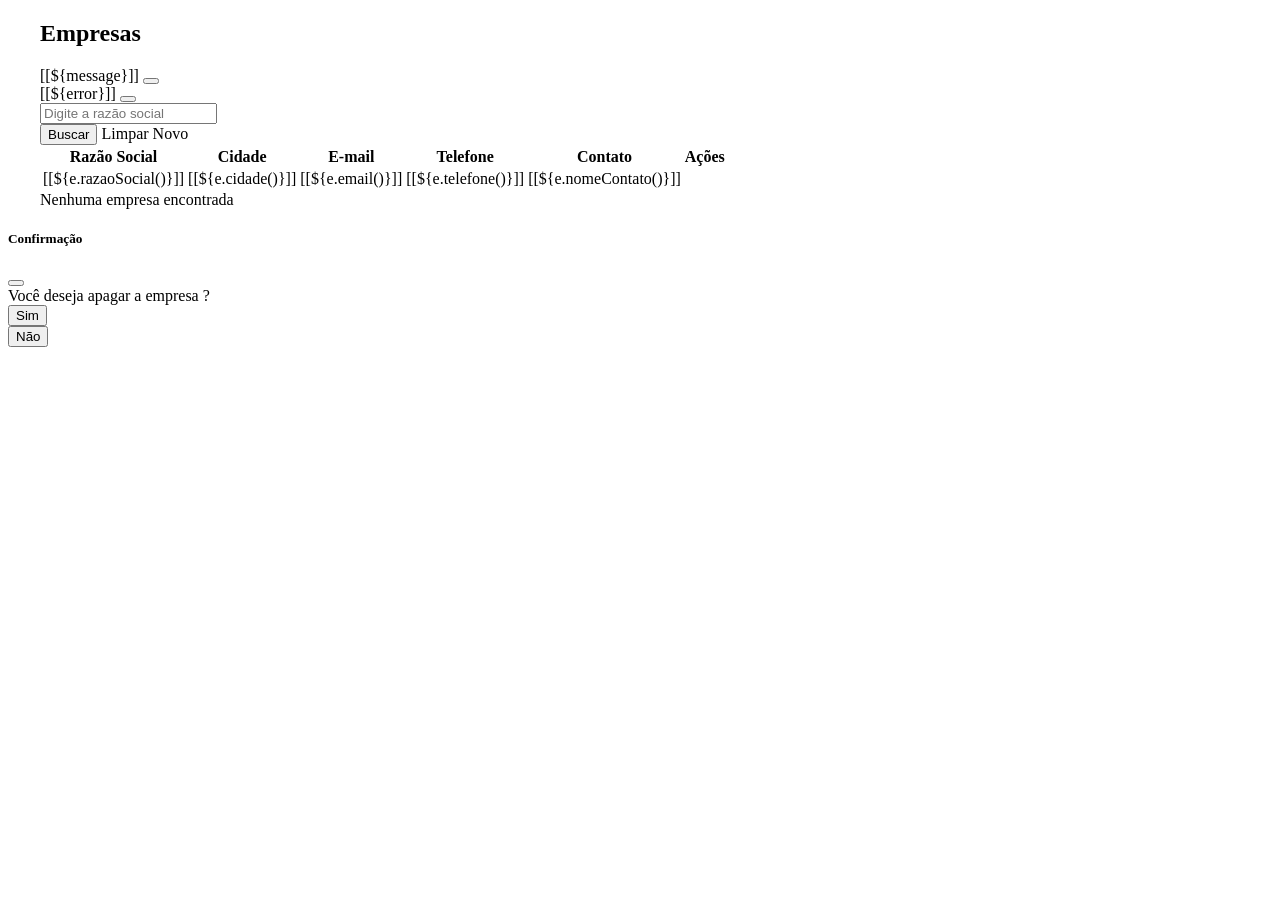
<file: src/main/resources/templates/empresa/listagem.html>
<!DOCTYPE html>
<html lang="pt-br" xmlns:th="http://www.thymeleaf.org">
<head th:replace="~{fragmentos/head :: head('Listagem Empresas')}"></head>
<body>
	<header th:replace="~{fragmentos/header :: header(activePage='empresa')}"></header>

	<div class="container-fluid" style="max-width: 1200px; margin: 0 auto;">
		<h2 class="text-center mt-3">Empresas</h2>

		<div th:if="${message != null}" class="alert alert-success alert-dismissible fade show text-center" role="alert">
			[[${message}]]
			<button type="button" class="btn-close" data-bs-dismiss="alert" aria-label="Close"></button>
		</div>
		<div th:if="${error != null}" class="alert alert-danger alert-dismissible fade show text-center" role="alert">
			[[${error}]]
			<button type="button" class="btn-close" data-bs-dismiss="alert" aria-label="Close"></button>
		</div>

		<!-- Busca -->
		<div class="my-3">
			<form th:action="@{/empresa}">
				<div class="row g-2">
					<div class="col-md-6">
						<input id="keyword" type="search" name="keyword" th:value="${keyword}" required
							class="form-control" placeholder="Digite a razão social">
					</div>
					<div class="col-md-6">
						<button type="submit" class="btn btn-secondary">Buscar</button>
						<a th:href="@{/empresa}" class="btn btn-info">Limpar</a>
						<a th:href="@{/empresa/formulario}" class="btn btn-primary">Novo</a>
					</div>
				</div>
			</form>
		</div>

		<div th:if="${lista.size() > 0}">
			<table class="table table-hover table-responsive-xl">
				<thead class="table-light">
					<tr>
						<th scope="col">Razão Social</th>
						<th scope="col">Cidade</th>
						<th scope="col">E-mail</th>
						<th scope="col">Telefone</th>
						<th scope="col">Contato</th>
						<th scope="col">Ações</th>
					</tr>
				</thead>
				<tbody>
					<tr th:each="e : ${lista}">
						<td>[[${e.razaoSocial()}]]</td>
						<td>[[${e.cidade()}]]</td>
						<td>[[${e.email()}]]</td>
						<td>[[${e.telefone()}]]</td>
						<td>[[${e.nomeContato()}]]</td>
						<td>
							<a th:href="@{'/empresa/formulario/' + ${e.id()}}" title="Editar a empresa"
								class="fa-regular fa-pen-to-square icon-dark"></a> &nbsp;
							<a th:href="@{'/empresa/delete/' + ${e.id()}}" th:data-nome="${e.razaoSocial()}"
								title="Apague esta empresa"
								class="fa-regular fa-trash-can icon-dark btn-delete"></a>
						</td>
					</tr>
				</tbody>
			</table>
		</div>

		<div th:unless="${lista.size() > 0}">
			<span>Nenhuma empresa encontrada</span>
		</div>
	</div>

	<!-- Modal de confirmação -->
	<div class="modal fade text-center" id="confirmModal" tabindex="-1">
		<div class="modal-dialog">
			<div class="modal-content">
				<div class="modal-header">
					<h5 class="modal-title">Confirmação</h5>
					<button type="button" class="btn-close" data-bs-dismiss="modal" aria-label="Close"></button>
				</div>
				<div class="modal-body">
					Você deseja apagar a empresa <strong id="confirmNome"></strong>?
				</div>
				<div class="modal-footer justify-content-center">
					<form id="formDelete" method="post">
						<button type="submit" class="btn btn-danger">Sim</button>
					</form>
					<button type="button" class="btn btn-secondary" data-bs-dismiss="modal">Não</button>
				</div>
			</div>
		</div>
	</div>

	<div th:replace="~{fragmentos/footer :: footer}"></div>

	<script>
		document.addEventListener('DOMContentLoaded', function () {
			const modal = new bootstrap.Modal(document.getElementById('confirmModal'));
			document.querySelectorAll('.btn-delete').forEach(function (link) {
				link.addEventListener('click', function (e) {
					e.preventDefault();
					document.getElementById('confirmNome').textContent = link.dataset.nome;
					document.getElementById('formDelete').action = link.getAttribute('href'); // POST /empresa/delete/{id}
					modal.show();
				});
			});
		});
	</script>
</body>
</html>
</file>
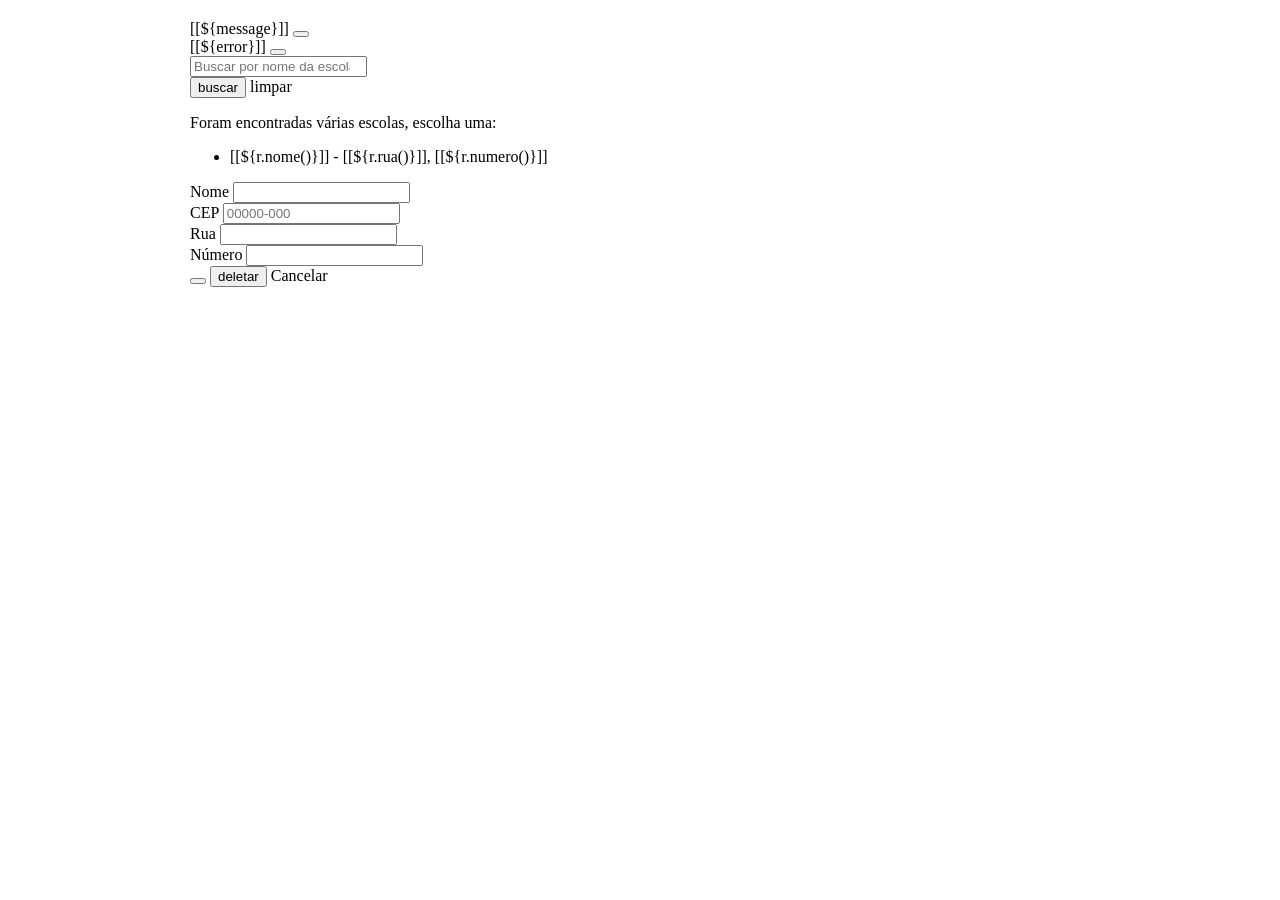
<file: src/main/resources/templates/escola/formulario.html>
<!DOCTYPE html>
<html lang="pt-br" xmlns:th="http://www.thymeleaf.org">
<head th:replace="~{fragmentos/head :: head('Manter Escola')}"></head>
<body>
	<header th:replace="~{fragmentos/header :: header(activePage='escola')}"></header>

	<div class="container-fluid" style="max-width: 900px; margin: 0 auto;">
		<h2 class="text-center mt-3"
			th:text="${edicao} ? 'Editar Escola' : 'Cadastrar Nova Escola'"></h2>

		<div th:if="${message != null}" class="alert alert-success alert-dismissible fade show text-center" role="alert">
			[[${message}]]
			<button type="button" class="btn-close" data-bs-dismiss="alert" aria-label="Close"></button>
		</div>
		<div th:if="${error != null}" class="alert alert-danger alert-dismissible fade show text-center" role="alert">
			[[${error}]]
			<button type="button" class="btn-close" data-bs-dismiss="alert" aria-label="Close"></button>
		</div>

		<!-- BUSCAR (protótipo) -->
		<form th:action="@{/escola/formulario}" method="get" class="row g-2 mb-4">
			<div class="col-md-8">
				<input type="search" name="termo" th:value="${termo}" class="form-control" placeholder="Buscar por nome da escola">
			</div>
			<div class="col-md-4">
				<button type="submit" class="btn btn-secondary">buscar</button>
				<a th:href="@{/escola/formulario}" class="btn btn-info">limpar</a>
			</div>
		</form>

		<div th:if="${resultados != null}" class="mb-4">
			<p class="mb-1">Foram encontradas várias escolas, escolha uma:</p>
			<ul class="list-group">
				<li class="list-group-item" th:each="r : ${resultados}">
					<a th:href="@{'/escola/formulario/' + ${r.id()}}">[[${r.nome()}]] - [[${r.rua()}]], [[${r.numero()}]]</a>
				</li>
			</ul>
		</div>

		<!-- FORMULÁRIO -->
		<form th:object="${escola}" th:action="${edicao} ? @{/escola/atualizar} : @{/escola/salvar}"
			method="post" enctype="application/x-www-form-urlencoded">
			<input th:if="${edicao}" type="hidden" th:field="*{id}" />

			<div th:if="${#fields.hasGlobalErrors()}" class="alert alert-danger" th:errors="*{global}"></div>

			<div class="row g-3 mb-3">
				<div class="col-md-12">
					<label for="nome" class="form-label">Nome</label>
					<input type="text" class="form-control" id="nome" th:field="*{nome}" th:errorclass="is-invalid">
					<div class="invalid-feedback" th:errors="*{nome}"></div>
				</div>
			</div>

			<div class="row g-3 mb-4">
				<div class="col-md-3">
					<label for="cep" class="form-label">CEP</label>
					<input type="text" class="form-control" id="cep" th:field="*{cep}" placeholder="00000-000" th:errorclass="is-invalid">
					<div class="invalid-feedback" th:errors="*{cep}"></div>
				</div>
				<div class="col-md-7">
					<label for="rua" class="form-label">Rua</label>
					<input type="text" class="form-control" id="rua" th:field="*{rua}" th:errorclass="is-invalid">
					<div class="invalid-feedback" th:errors="*{rua}"></div>
				</div>
				<div class="col-md-2">
					<label for="numero" class="form-label">Número</label>
					<input type="text" class="form-control" id="numero" th:field="*{numero}" th:errorclass="is-invalid">
					<div class="invalid-feedback" th:errors="*{numero}"></div>
				</div>
			</div>

			<div class="text-center">
				<button type="submit" class="btn btn-primary me-2" th:text="${edicao} ? 'atualizar' : 'salvar'"></button>
				<button type="submit" th:if="${edicao}"
					th:formaction="@{/escola/delete/{id}(id=*{id})}"
					onclick="return confirm('Deseja realmente excluir esta escola?')"
					class="btn btn-danger me-2">deletar</button>
				<a th:href="@{/escola}" class="btn btn-secondary">Cancelar</a>
			</div>
		</form>
	</div>

	<div th:replace="~{fragmentos/footer :: footer}"></div>
</body>
</html>
</file>
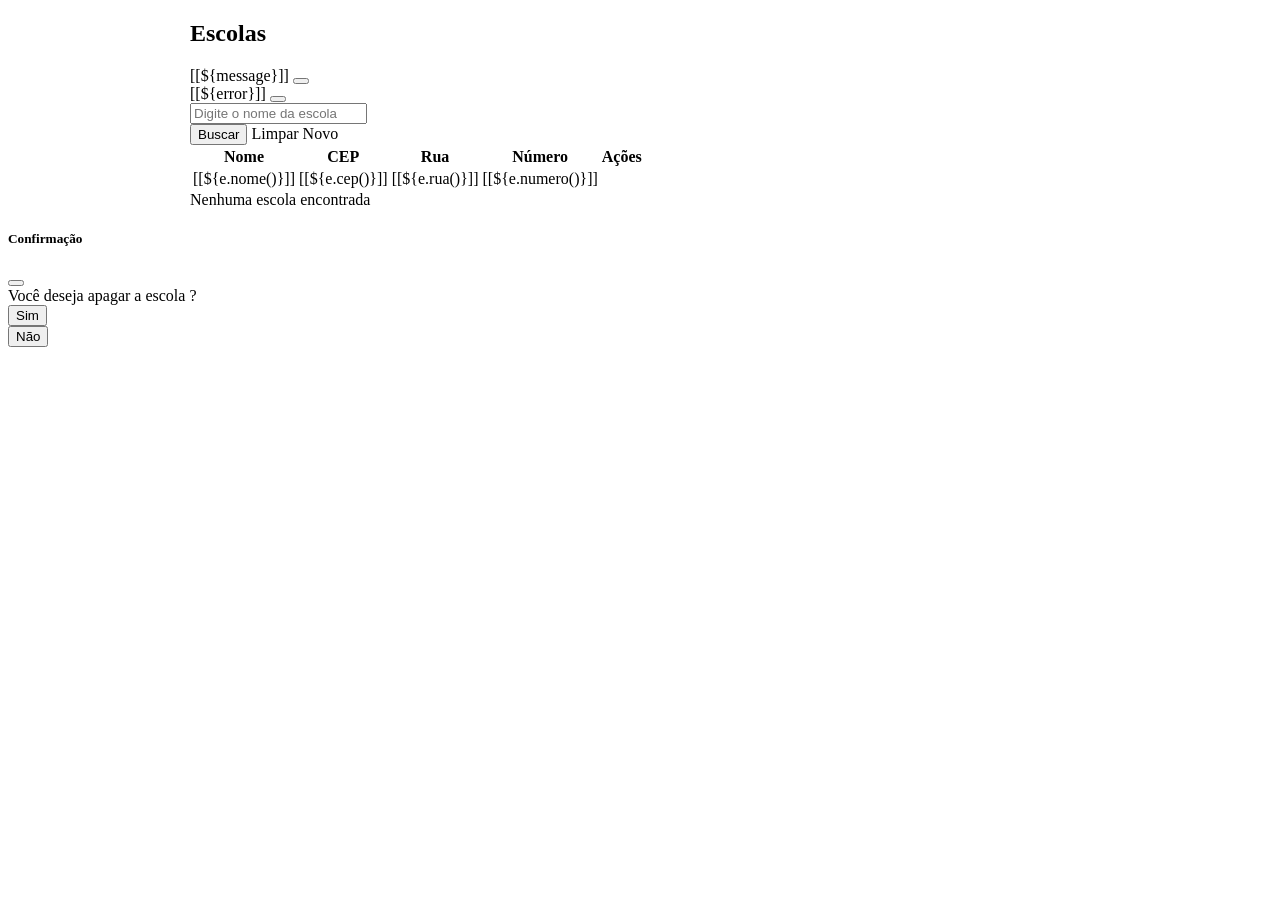
<file: src/main/resources/templates/escola/listagem.html>
<!DOCTYPE html>
<html lang="pt-br" xmlns:th="http://www.thymeleaf.org">
<head th:replace="~{fragmentos/head :: head('Listagem Escolas')}"></head>
<body>
	<header th:replace="~{fragmentos/header :: header(activePage='escola')}"></header>

	<div class="container-fluid" style="max-width: 900px; margin: 0 auto;">
		<h2 class="text-center mt-3">Escolas</h2>

		<div th:if="${message != null}" class="alert alert-success alert-dismissible fade show text-center" role="alert">
			[[${message}]]
			<button type="button" class="btn-close" data-bs-dismiss="alert" aria-label="Close"></button>
		</div>
		<div th:if="${error != null}" class="alert alert-danger alert-dismissible fade show text-center" role="alert">
			[[${error}]]
			<button type="button" class="btn-close" data-bs-dismiss="alert" aria-label="Close"></button>
		</div>

		<!-- Busca -->
		<div class="my-3">
			<form th:action="@{/escola}">
				<div class="row g-2">
					<div class="col-md-6">
						<input id="keyword" type="search" name="keyword" th:value="${keyword}" required
							class="form-control" placeholder="Digite o nome da escola">
					</div>
					<div class="col-md-6">
						<button type="submit" class="btn btn-secondary">Buscar</button>
						<a th:href="@{/escola}" class="btn btn-info">Limpar</a>
						<a th:href="@{/escola/formulario}" class="btn btn-primary">Novo</a>
					</div>
				</div>
			</form>
		</div>

		<div th:if="${lista.size() > 0}">
			<table class="table table-hover table-responsive-xl">
				<thead class="table-light">
					<tr>
						<th scope="col">Nome</th>
						<th scope="col">CEP</th>
						<th scope="col">Rua</th>
						<th scope="col">Número</th>
						<th scope="col">Ações</th>
					</tr>
				</thead>
				<tbody>
					<tr th:each="e : ${lista}">
						<td>[[${e.nome()}]]</td>
						<td>[[${e.cep()}]]</td>
						<td>[[${e.rua()}]]</td>
						<td>[[${e.numero()}]]</td>
						<td>
							<a th:href="@{'/escola/formulario/' + ${e.id()}}" title="Editar a escola"
								class="fa-regular fa-pen-to-square icon-dark"></a> &nbsp;
							<a th:href="@{'/escola/delete/' + ${e.id()}}" th:data-nome="${e.nome()}"
								title="Apague esta escola"
								class="fa-regular fa-trash-can icon-dark btn-delete"></a>
						</td>
					</tr>
				</tbody>
			</table>
		</div>

		<div th:unless="${lista.size() > 0}">
			<span>Nenhuma escola encontrada</span>
		</div>
	</div>

	<!-- Modal de confirmação -->
	<div class="modal fade text-center" id="confirmModal" tabindex="-1">
		<div class="modal-dialog">
			<div class="modal-content">
				<div class="modal-header">
					<h5 class="modal-title">Confirmação</h5>
					<button type="button" class="btn-close" data-bs-dismiss="modal" aria-label="Close"></button>
				</div>
				<div class="modal-body">
					Você deseja apagar a escola <strong id="confirmNome"></strong>?
				</div>
				<div class="modal-footer justify-content-center">
					<form id="formDelete" method="post">
						<button type="submit" class="btn btn-danger">Sim</button>
					</form>
					<button type="button" class="btn btn-secondary" data-bs-dismiss="modal">Não</button>
				</div>
			</div>
		</div>
	</div>

	<div th:replace="~{fragmentos/footer :: footer}"></div>

	<script>
		document.addEventListener('DOMContentLoaded', function () {
			const modal = new bootstrap.Modal(document.getElementById('confirmModal'));
			document.querySelectorAll('.btn-delete').forEach(function (link) {
				link.addEventListener('click', function (e) {
					e.preventDefault();
					document.getElementById('confirmNome').textContent = link.dataset.nome;
					document.getElementById('formDelete').action = link.getAttribute('href'); // POST /escola/delete/{id}
					modal.show();
				});
			});
		});
	</script>
</body>
</html>
</file>
